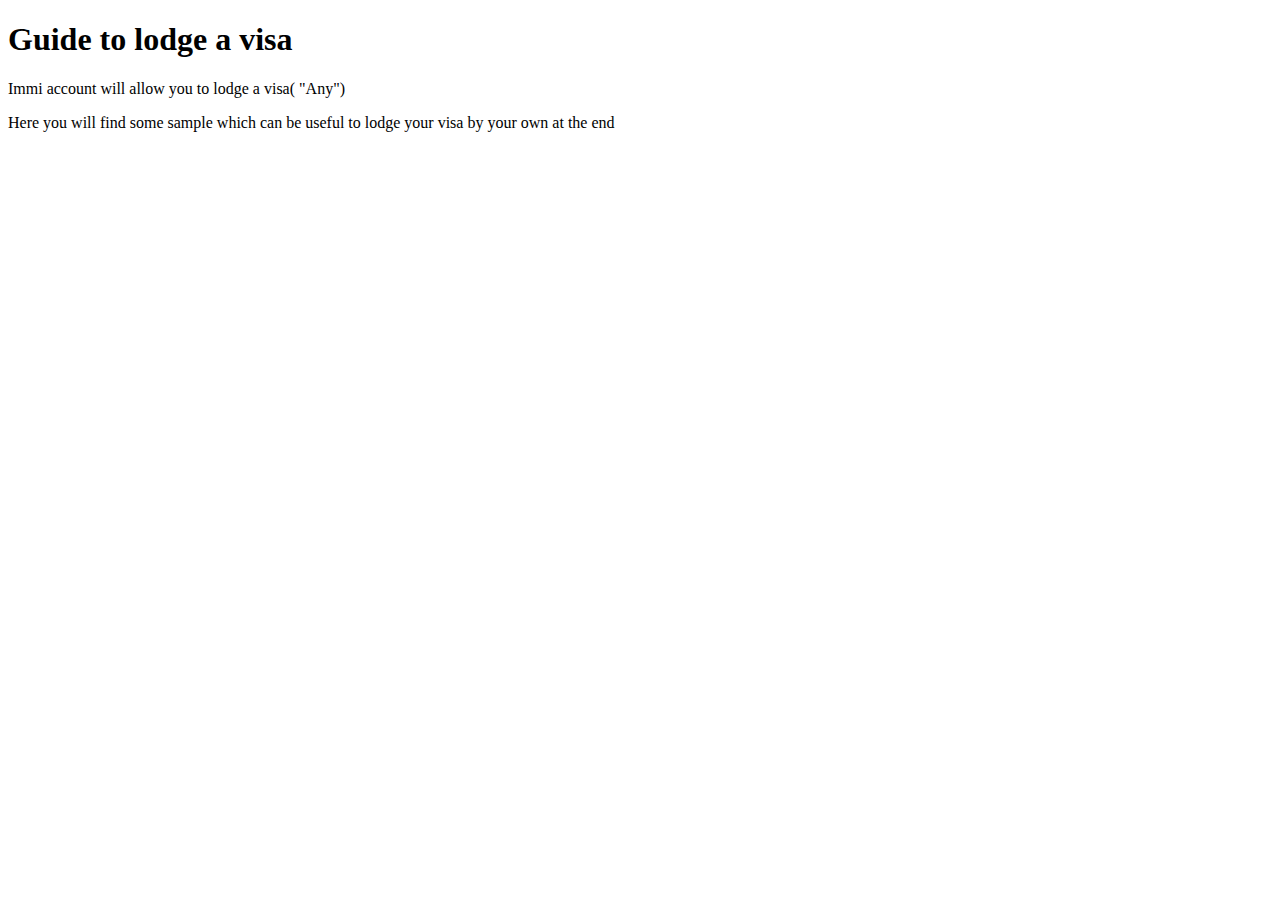
<file: mylinks/visa.html>
<!DOCTYPE html>
<html lang="en" dir="ltr">
  <head>
    <meta charset="utf-8">
    <title> Visa Help</title>
  </head>
  <body>
    <h1>Guide to lodge a visa</h1>
    <p> Immi account will allow you to lodge a visa( "Any")   </p>
    <p> Here you will find some sample which can be useful to lodge your visa by your own at the end</p>
    

  </body>
</html>
</file>
